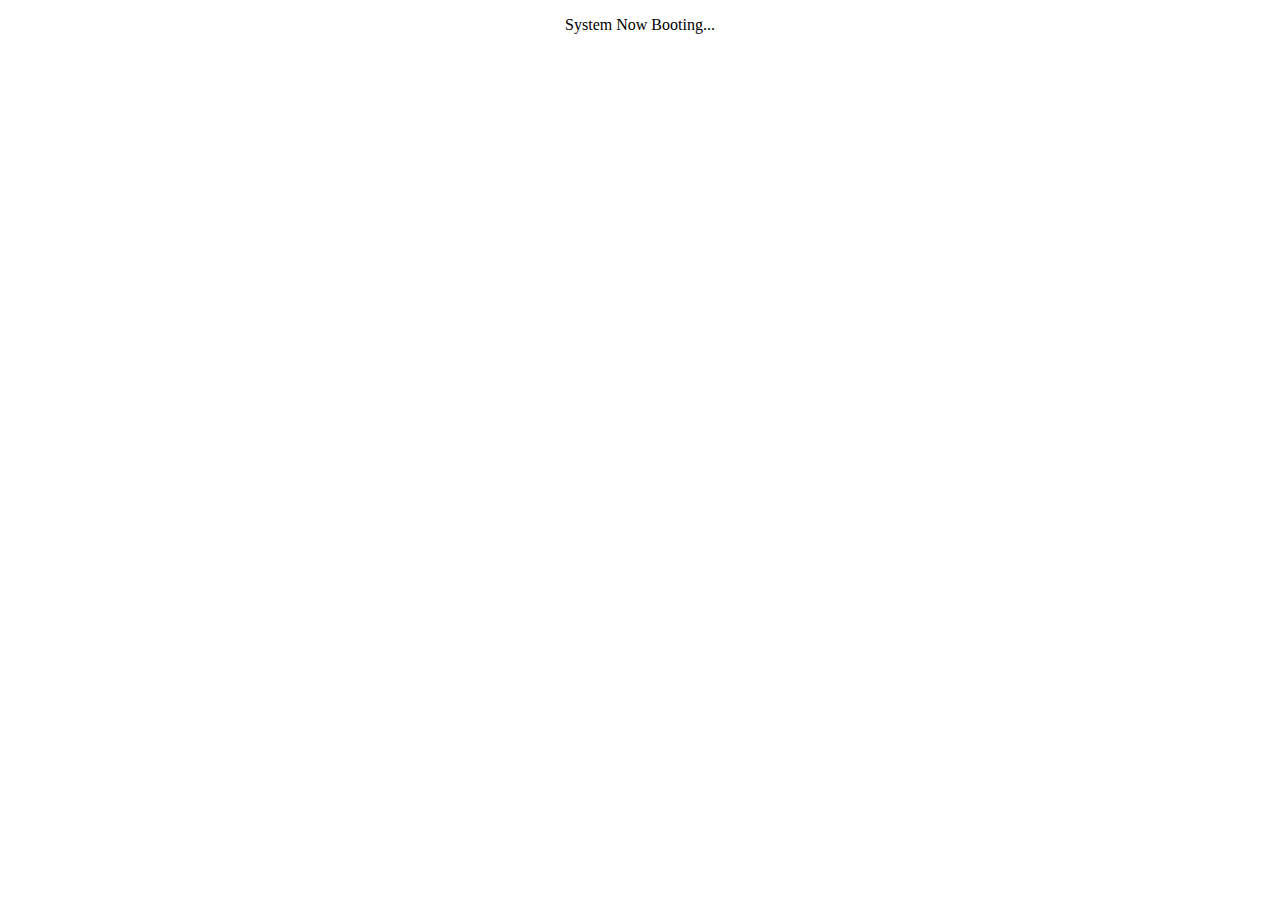
<file: boot.html>
<!DOCTYPE html>
<html>
<head>
<meta charset="utf-8" />
<title>WINT - System Now Booting...</title>
<!--[if IE]>
<script src="http://html5shiv.googlecode.com/svn/trunk/html5.js"></script>
<![endif]-->
<style>
  article, aside, dialog, figure, footer, header,
  hgroup, menu, nav, section { display: block; }
  html{
  	text-align: center;
  	background-color: #fff;
  }
</style>
</head>
<body>
<p>System Now Booting...</p>
</body>
</html>
</file>
